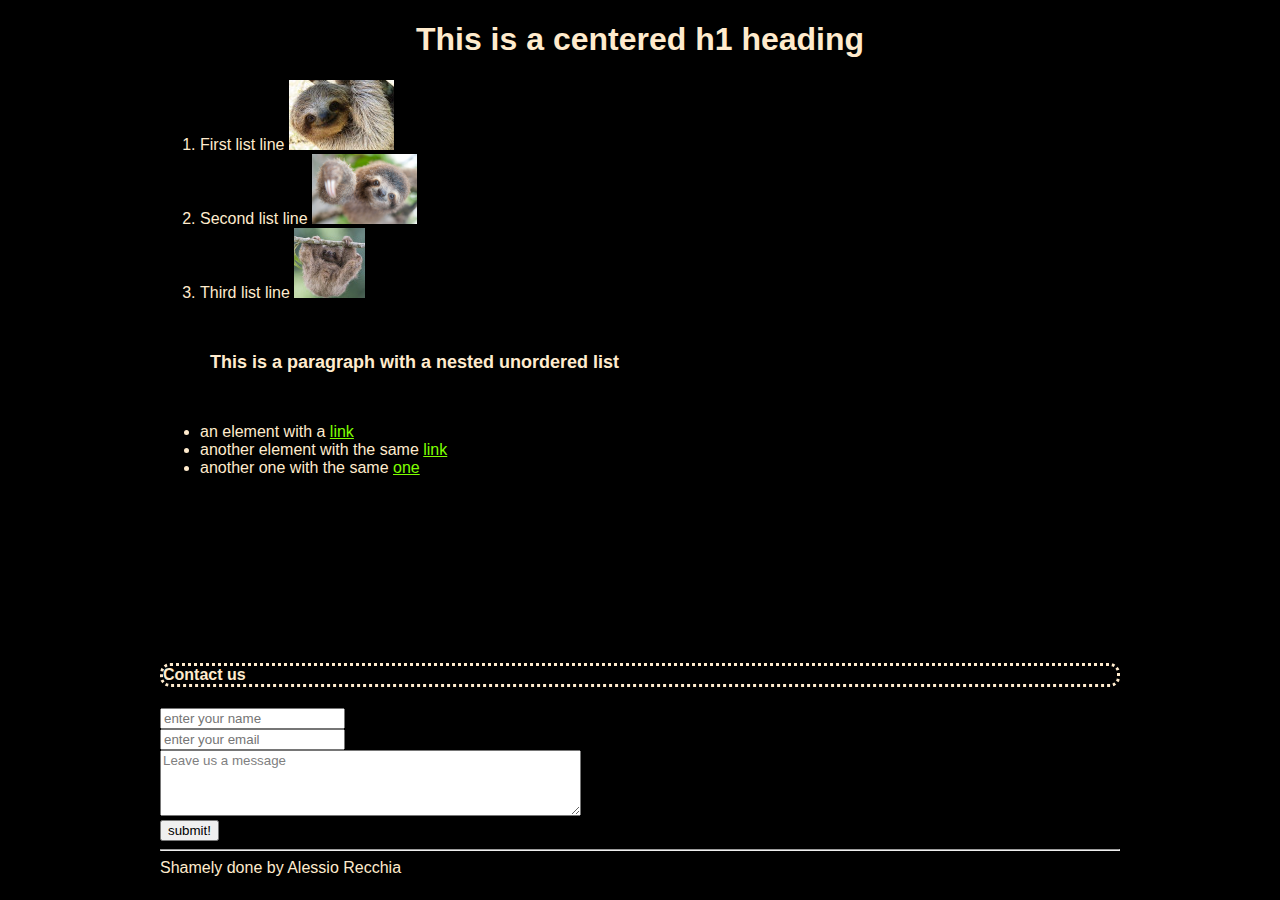
<file: M8_Full_Stack/01. intro_to_html_and_css/index.html>
<!DOCTYPE html>

<head>
    <meta charset="utf-8">
    <title>test page</title>

    <link rel="stylesheet" href="test_css.css">
</head>
<body>
    <h1>This is a centered h1 heading</h1>
    <ol>
        <li>First list line  <a href="https://strive.school" target="_blank"><img src="./images/sloth_1.jpg" alt='First sloth'></a></li>
        <li>Second list line  <a href="https://strive.school" target="_blank"><img src="./images/sloth_2.png" alt='Second sloth'></a></li>
        <li>Third list line  <a href="https://strive.school" target="_blank"><img src="./images/sloth_3.jpg" alt='Second sloth'></a></li>
    </ol>
    <div>
        <p class="big_bold">
            This is a paragraph with a nested unordered list
            <ul>
                <li>an element with a <a href="https://strive.school" target="_blank">link</a></li>
                <li>another element with the same <a href="https://strive.school" target="_blank">link</a></li>
                <li>another one with the same <a href="https://strive.school" target="_blank">one</a></li>
            </ul>
        </p>
        <p class="hidden_el">
            This is an hidden paragraph
        </p>
        <p class="hidden_cont">
            This is an hidden content
        </p>
    </div>
    <div>
        <h4 class="bordered">Contact us</h4>
        <form>
            <input type="text" placeholder="enter your name"><br>
            <input type="email" placeholder="enter your email"><br>
            <textarea class="gray" rows="4" cols="50">Leave us a message</textarea><br>
            <input class="black" type="button" value="submit!">
        </form>
    </div>
</body>   
<hr>
<footer>
    Shamely done by Alessio Recchia
</footer>
</file>
<file: M8_Full_Stack/01. intro_to_html_and_css/test_css.css>
@import url('https://fonts.googleapis.com/css2?family=Noto+Sans:wght@400;700&family=Noto+Serif&display=swap');

* {
    font-family: 'Ubuntu', sans-serif;
    color: blanchedalmond;
}


body {
    max-width: 960px;
    margin: auto;
    background-color: black;
}

h1 {
    text-align: center;
}

a {
    color: chartreuse;
}

.bordered {
    border-style: dotted;
    border-radius: 10px;
}

p {
    margin: 50px;
}

.big_bold {
    font-size: large;
    font-weight: bolder;
}

.hidden_el{
    visibility: hidden;
}

.hidden_cont{
    visibility: hidden;
}

.black {
    color: black;
}

.gray {
    color: gray;
}

form input[type='button']:hover {
    background-color: hotpink;
}
</file>
